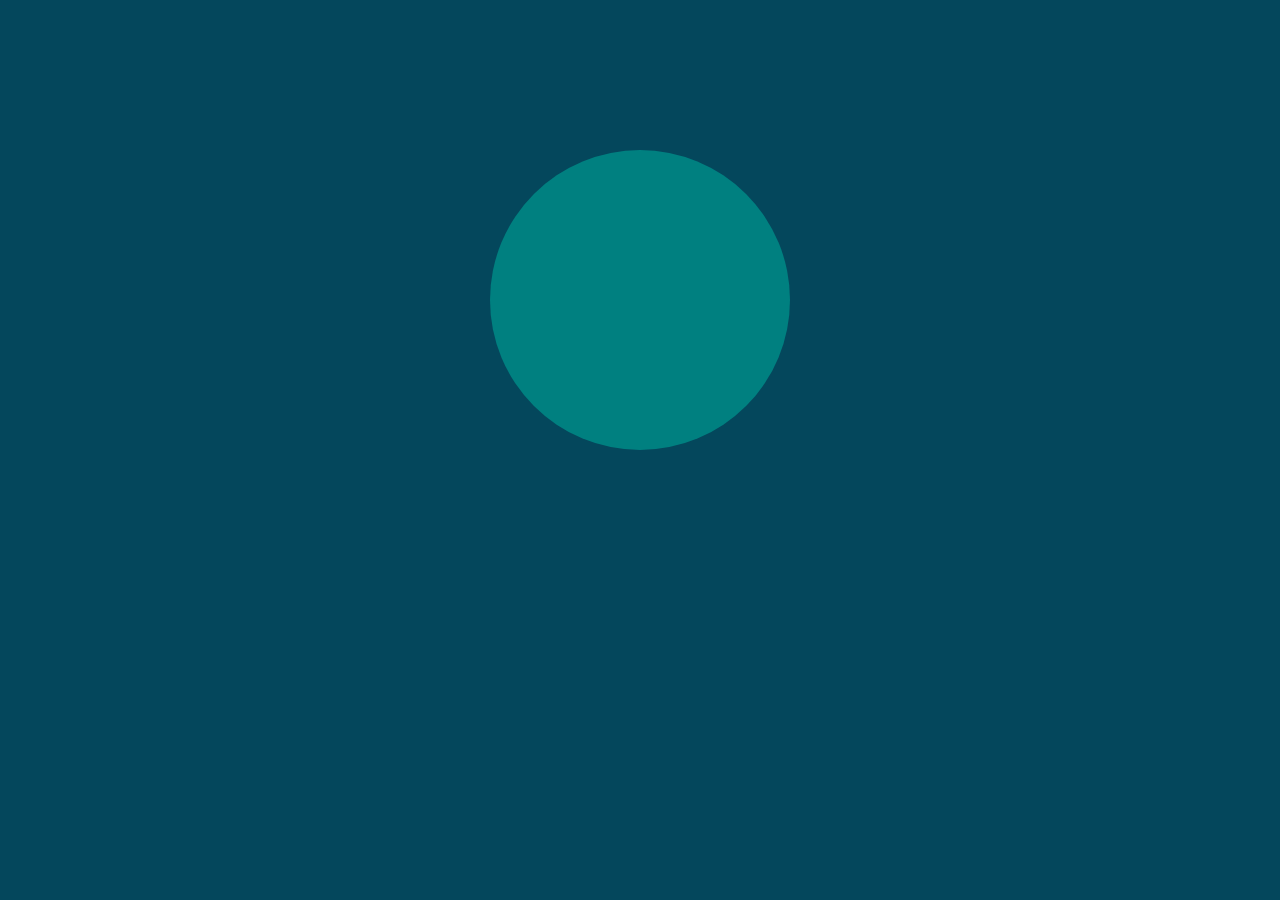
<file: day-01/index.html>
<!DOCTYPE html>
<html lang="en">
<head>
    <meta charset="UTF-8">
    <meta name="viewport" content="width=device-width, initial-scale=1.0">
    <title>JavaScript Day one</title>
    <link rel="preconnect" href="https://fonts.gstatic.com">
<link href="https://fonts.googleapis.com/css2?family=Open+Sans:wght@400;300;600&display=swap" rel="stylesheet">
<link rel="stylesheet" href="../css/main.min.css">

</head>
<body>

    <div class="profile-name">
        <div class="profile-pic">
            <h2 id="head"></h2>
        </div>
        <span id="fullname"></span>
    </div>
    <!-- hello world -->

    
    
    <script src="script.js"></script>

</body>
</html>
</file>
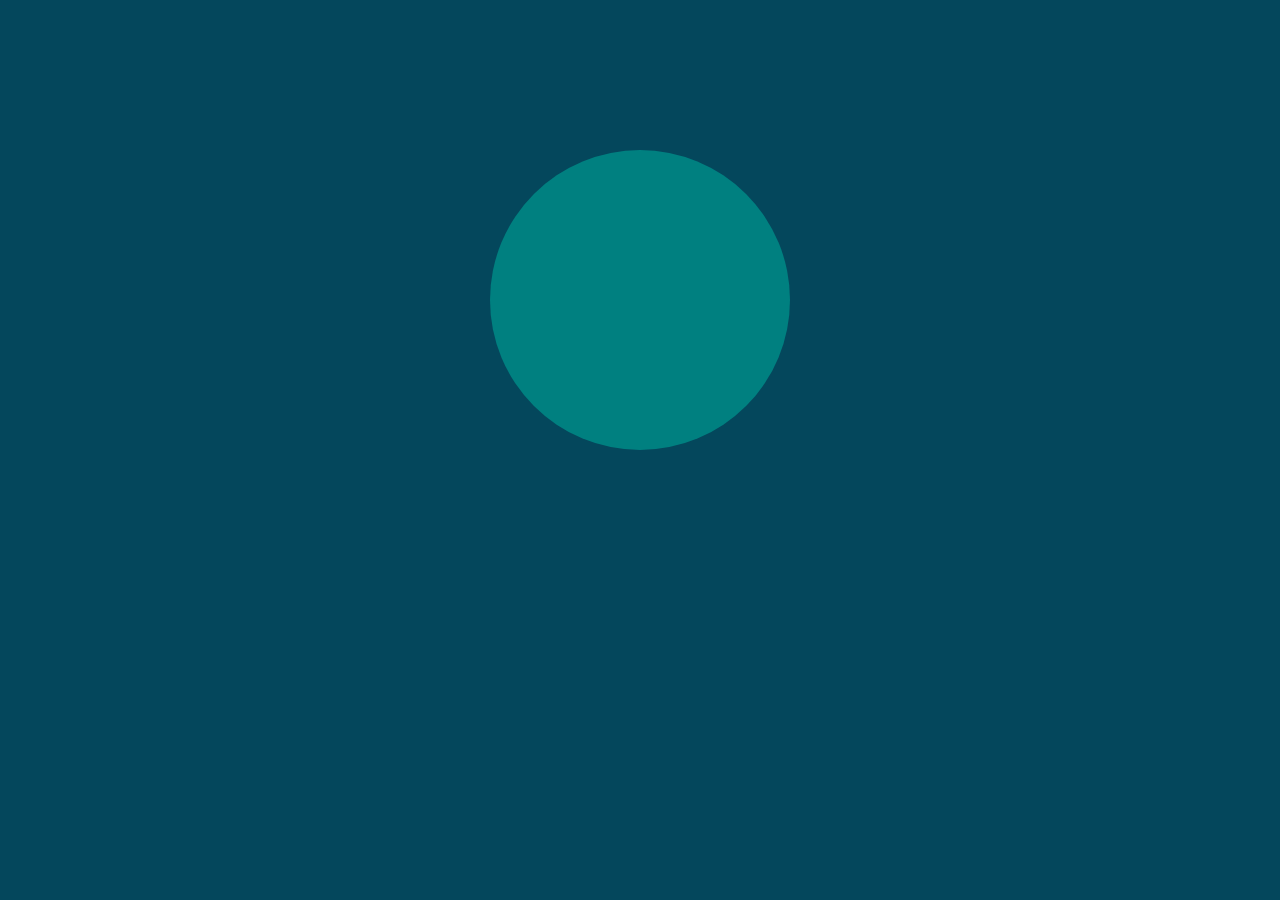
<file: day-02/index.html>
<!DOCTYPE html>
<html lang="en">
<head>
    <meta charset="UTF-8">
    <meta name="viewport" content="width=device-width, initial-scale=1.0">
    <title>JavaScript Day 02</title>
    <link rel="preconnect" href="https://fonts.gstatic.com">
<link href="https://fonts.googleapis.com/css2?family=Open+Sans:wght@400;300;600&display=swap" rel="stylesheet">
<link rel="stylesheet" href="../css/main.min.css">

</head>
<body>

    <div class="profile-name">
        <div class="profile-pic">
            <h2 id="head"></h2>
        </div>
        <span id="fullname"></span>
    </div>
    <!-- hello world -->

    
    
    <script src="script.js"></script>

</body>
</html>
</file>
<file: css/main.min.css>
body{font-family:'Open Sans', sans-serif;background-color:#04475c;color:#8b4444;display:-ms-grid;display:grid;margin:0;padding:0;-webkit-box-align:center;-ms-flex-align:center;align-items:center;-webkit-box-pack:center;-ms-flex-pack:center;justify-content:center;height:100vh;width:100%}h1{color:#ffffff;font-weight:300;font-size:2.65rem;text-align:center}.profile-name{display:-webkit-box;display:-ms-flexbox;display:flex;-webkit-box-align:center;-ms-flex-align:center;align-items:center;-webkit-box-pack:center;-ms-flex-pack:center;justify-content:center;-webkit-box-orient:vertical;-webkit-box-direction:normal;-ms-flex-direction:column;flex-direction:column;width:350px;height:425px;position:relative}.profile-name .profile-pic{background-color:teal;width:300px;height:300px;border-radius:50%;display:-webkit-box;display:-ms-flexbox;display:flex;-webkit-box-align:center;-ms-flex-align:center;align-items:center;-webkit-box-pack:center;-ms-flex-pack:center;justify-content:center;-webkit-transition:all 0.5s ease;transition:all 0.5s ease;animation:dropdown 1.2s infinite linear alternate-reverse;position:absolute;-webkit-transform:translateY(-50%);transform:translateY(-50%)}.profile-name .profile-pic #head{color:#fff;font-size:4.6875rem;font-weight:300}@-webkit-keyframes dropdown{0%{top:0%}25%{top:2%}50%{top:3%}75%{top:4%}100%{top:10%}}@keyframes dropdown{0%{top:0%}25%{top:2%}50%{top:3%}75%{top:4%}100%{top:10%}}.profile-name span#fullname{color:#fff;font-size:3.125rem;display:inline-block;margin-top:15px}
/*# sourceMappingURL=main.min.css.map */
</file>
